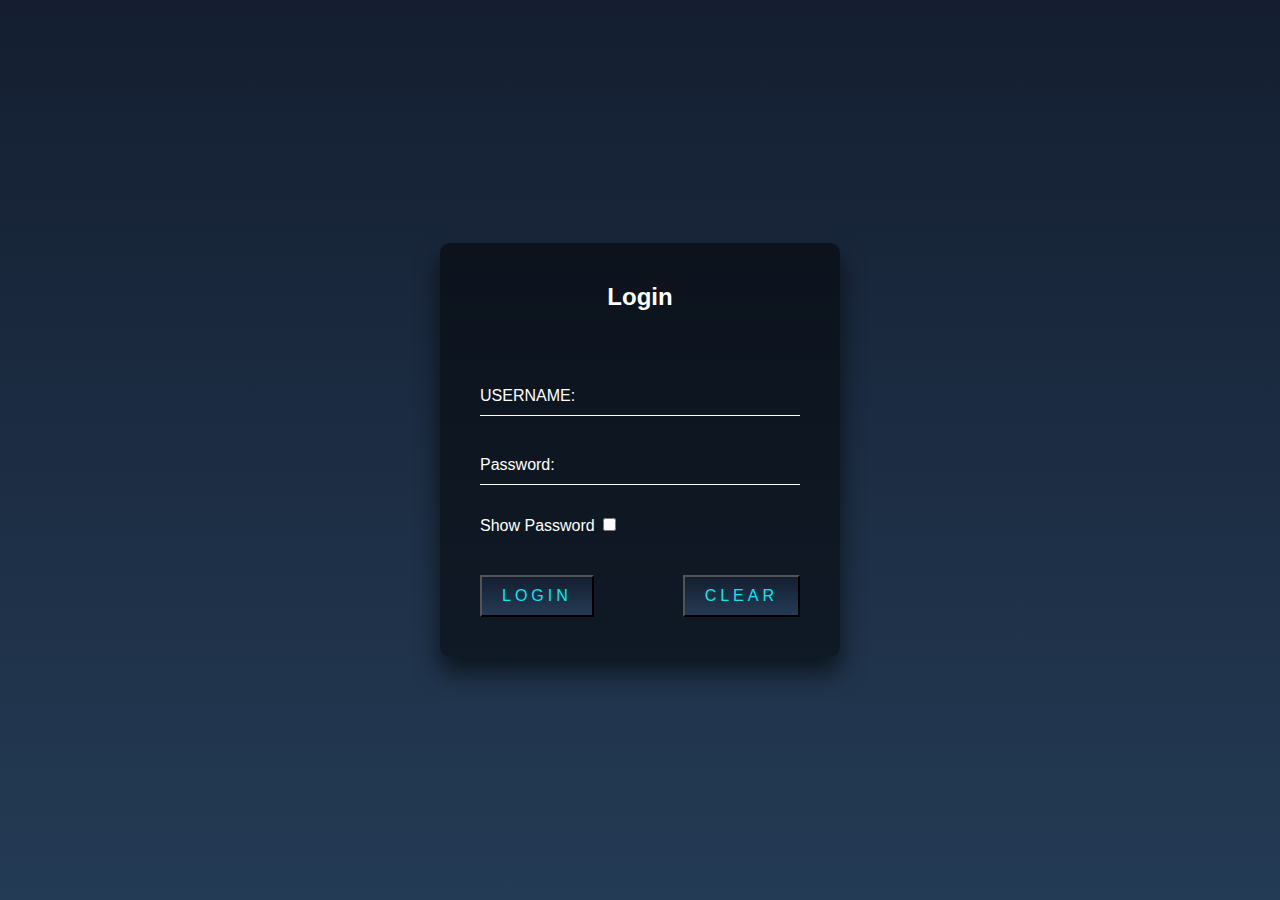
<file: index.html>
<!DOCTYPE html>
<html lang="en">
<head>
    <meta charset="UTF-8">
    <meta http-equiv="X-UA-Compatible" content="IE=edge">
    <meta name="viewport" content="width=device-width, initial-scale=1.0">
    <title>Login Page</title>
    <link rel="stylesheet" href="style.css">
</head>
<body>
    <div class="login-box">
        <h2>Login</h2><br>
        <form name="login">
            <div id="error-message"></div><br>
            <div class="user-box">
                <input type="text" name="username" id="username" required="">
                <label>USERNAME:</label>
            </div>
            <div class="user-box">
                <input type="password" name="password" id="password" required="">
                <label>Password:</label>
            </div>
            <div class="checkbox">
                <label class="checkboxlabel">Show Password</label> 
                <input type="checkbox" onclick="show()" class="smallbox">
            </div>
            <div class="buttons">
                <div class="button1">
                    <button type="submit" class="button" name="loginButton">Login</button>
                </div>
                <div class="button2">
                    <button type="reset" class="button" name="clearButton">Clear</button>
                </div>
            </div>
        </form>
    </div>

    <script>
        const form = document.forms.login;
        const username = form.username;
        const password = form.password;

        form.addEventListener('submit', function(event){
            event.preventDefault();

            if(username.value == 'florante' && password.value == 'mcsflorante'){
                window.location.assign("florante.html")
            }
            else if (username.value == 'gilbert' && password.value == 'mcsgilbert'){
                window.location.assign("gilbert.html")
            }
            else if(username.value == 'nheil' && password.value == 'mcsnheil'){
                window.location.assign("nheil.html")
            }
            else{
                document.getElementById('error-message').innerText = 'Username and Password did not match'
                document.getElementById('error-message').style.color = 'red'
            }
        })

        form.addEventListener('reset', function(event){
            event.preventDefault();
            document.getElementById('error-message').innerText = '';
            document.getElementById('username').value = '';
            document.getElementById('password').value = '';
        })

        function show(){
            var input = document.getElementById('password');
            if(input.type === 'password'){
                input.type = 'text'}
            else{
                input.type = 'password'
            }
        }

    </script>
</body>
</html>
</file>
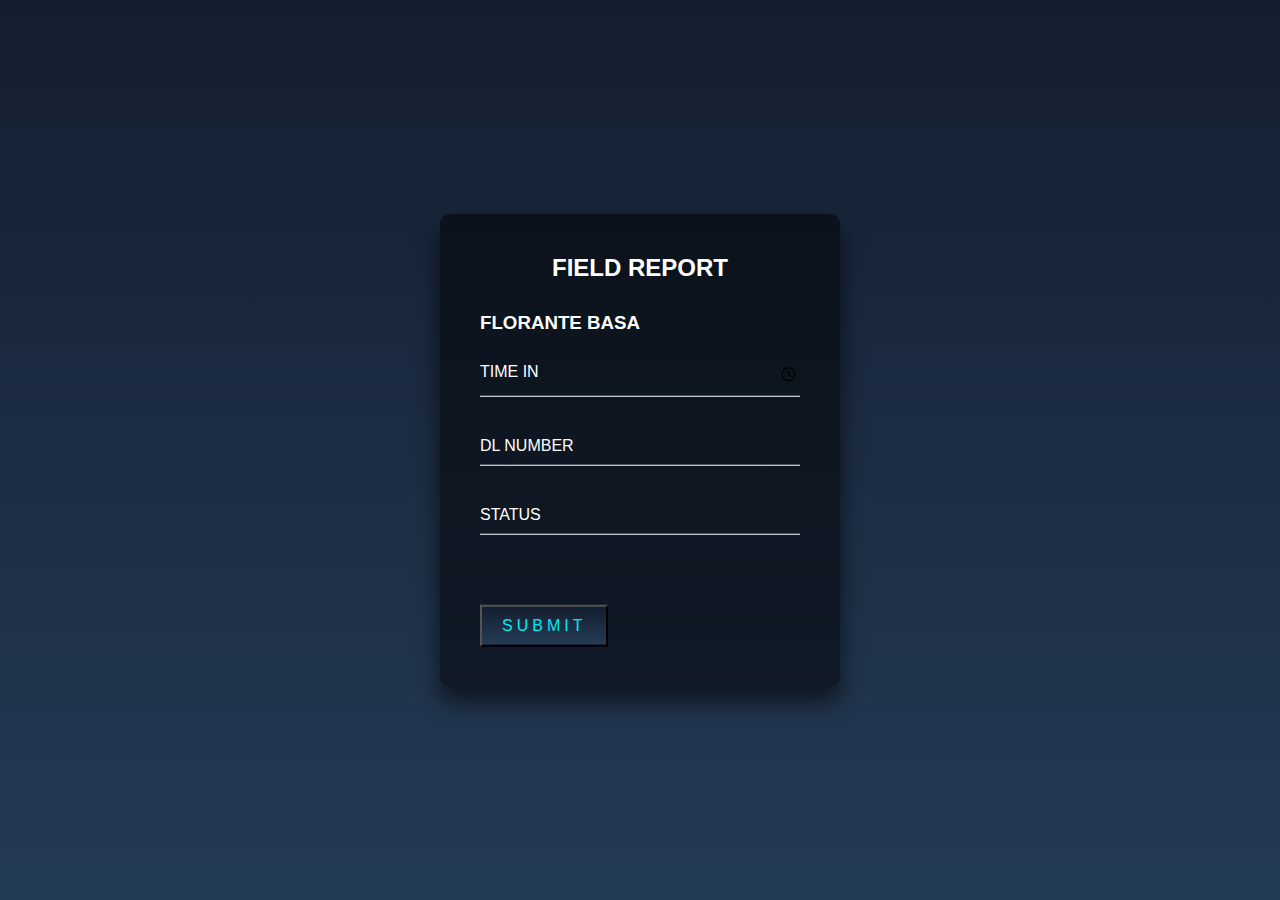
<file: florante.html>
<!DOCTYPE html>
<html lang="en">
<head>
  <meta charset="UTF-8">
  <meta http-equiv="X-UA-Compatible" content="IE=edge">
  <meta name="viewport" content="width=device-width, initial-scale=1.0">
  <title>FIELD REPORT</title>
  <link rel="stylesheet" href="style.css">
</head>
<body>
  <div class="login-box">
    <h2>FIELD REPORT</h2>
    <h3>FLORANTE BASA</h3>
    <form action="https://script.google.com/macros/s/AKfycbyAj-kDzqFk_onUkyYdOAf3JpIUCwJi3w0OCaUCXMWxPg7-UPKHTuTBFZph5yVUtcBn/exec" method="post">
      <div class="user-box">
        <input type="time" name="timein" required="" class="timein">
        <label>TIME IN</label>
      </div>
      <div class="user-box">
        <input type="text" name="dlnumber" required="">
        <label>DL NUMBER</label>
      </div>
      <div class="user-box">
        <input type="text" name="status" required="">
        <label>STATUS</label>
      </div>
      <div class="messenger">
        <input type="text" name="messenger" required="" value="FLORANTE BASA">
        <label>MESSENGER</label>
      </div>
      <div>
        <input type="submit" class="button">
      </div>
    </form>
  </div>
</body>
</html>
</file>
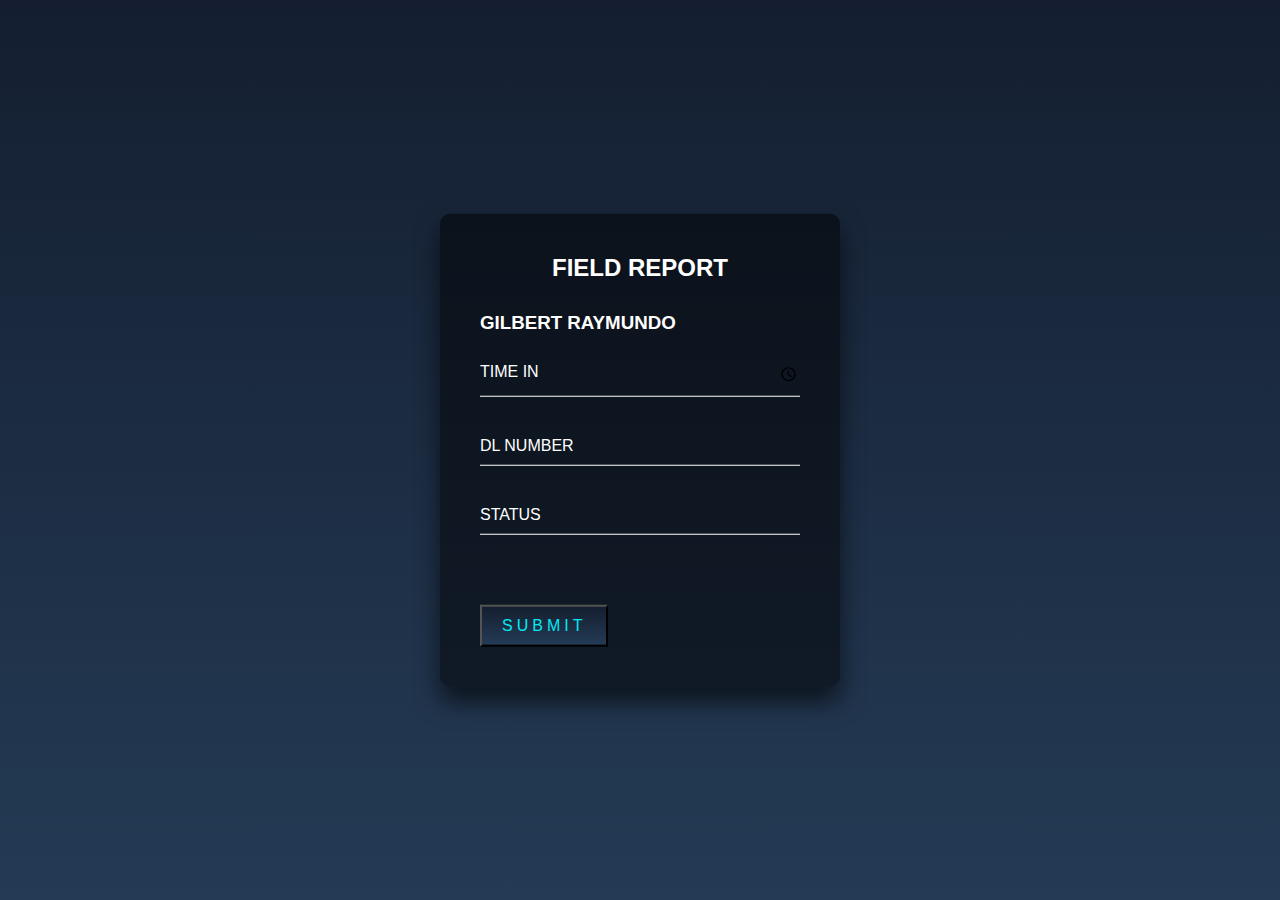
<file: gilbert.html>
<!DOCTYPE html>
<html lang="en">
<head>
  <meta charset="UTF-8">
  <meta http-equiv="X-UA-Compatible" content="IE=edge">
  <meta name="viewport" content="width=device-width, initial-scale=1.0">
  <title>FIELD REPORT</title>
  <link rel="stylesheet" href="style.css">
</head>
<body>
  <div class="login-box">
    <h2>FIELD REPORT</h2>
    <h3>GILBERT RAYMUNDO</h3>
    <form action="https://script.google.com/macros/s/AKfycbyAj-kDzqFk_onUkyYdOAf3JpIUCwJi3w0OCaUCXMWxPg7-UPKHTuTBFZph5yVUtcBn/exec" method="post">
      <div class="user-box">
        <input type="time" name="timein" required="" class="timein">
        <label>TIME IN</label>
      </div>
      <div class="user-box">
        <input type="text" name="dlnumber" required="">
        <label>DL NUMBER</label>
      </div>
      <div class="user-box">
        <input type="text" name="status" required="">
        <label>STATUS</label>
      </div>
      <div class="messenger">
        <input type="text" name="messenger" required="" value="GILBERT RAYMUNDO">
        <label>MESSENGER</label>
      </div>
      <div>
        <input type="submit" class="button">
      </div>
    </form>
  </div>
</body>
</html>
</file>
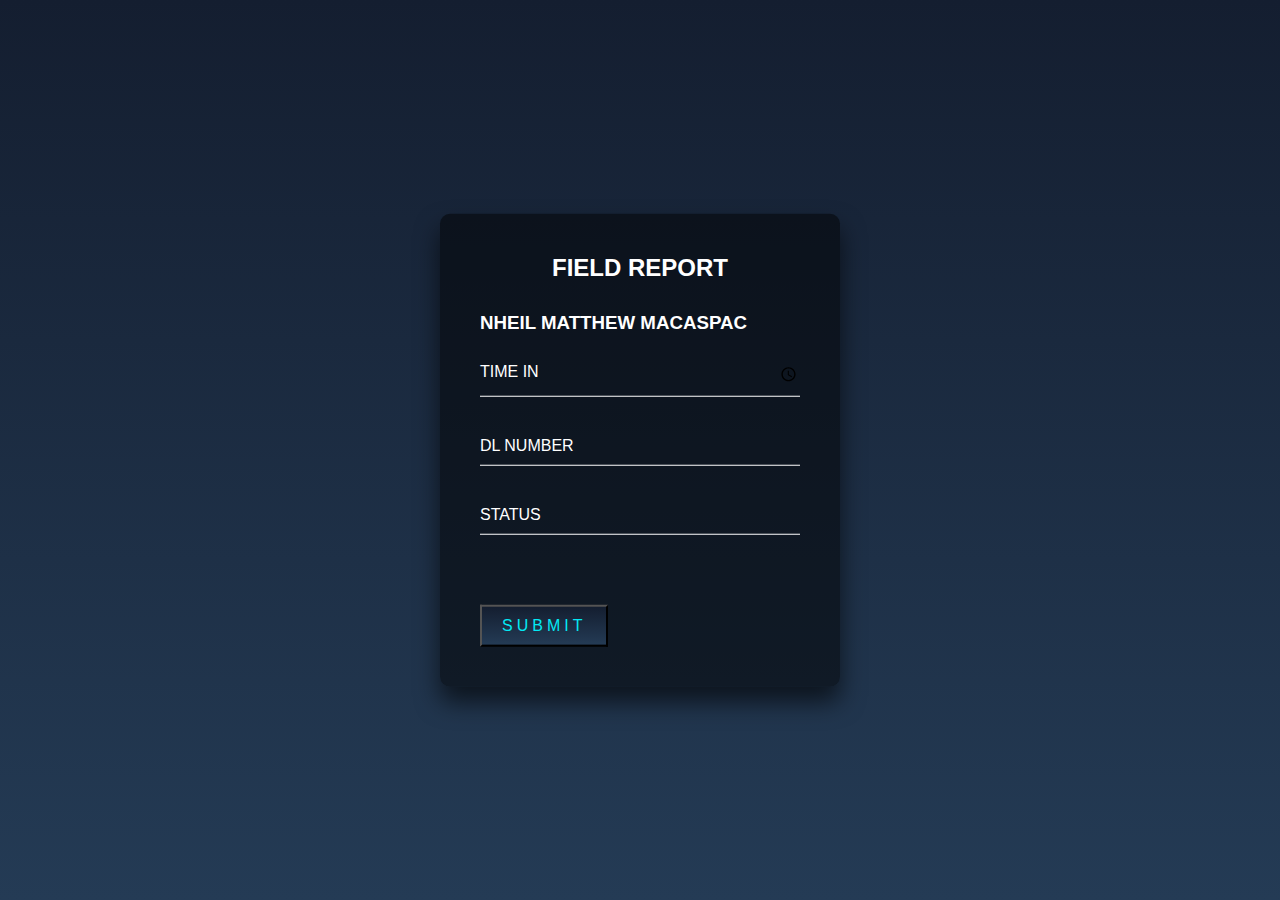
<file: nheil.html>
<!DOCTYPE html>
<html lang="en">
<head>
  <meta charset="UTF-8">
  <meta http-equiv="X-UA-Compatible" content="IE=edge">
  <meta name="viewport" content="width=device-width, initial-scale=1.0">
  <title>FIELD REPORT</title>
  <link rel="stylesheet" href="style.css">
</head>
<body>
  <div class="login-box">
    <h2>FIELD REPORT</h2>
    <h3>NHEIL MATTHEW MACASPAC</h3>
    <form action="https://script.google.com/macros/s/AKfycbyAj-kDzqFk_onUkyYdOAf3JpIUCwJi3w0OCaUCXMWxPg7-UPKHTuTBFZph5yVUtcBn/exec" method="post">
      <div class="user-box">
        <input type="time" name="timein" required="" class="timein">
        <label>TIME IN</label>
      </div>
      <div class="user-box">
        <input type="text" name="dlnumber" required="">
        <label>DL NUMBER</label>
      </div>
      <div class="user-box">
        <input type="text" name="status" required="">
        <label>STATUS</label>
      </div>
      <div class="messenger">
        <input type="text" name="messenger" required="" value="NHEIL MATTHEW MACASPAC">
        <label>MESSENGER</label>
      </div>
      <div>
        <input type="submit" class="button">
      </div>
    </form>
  </div>
</body>
</html>
</file>
<file: style.css>
html {
    height: 100%;
  }
  body {
    margin:0;
    padding:0;
    font-family: sans-serif;
    background: linear-gradient(#141e30, #243b55);
  }
  
  .login-box {
    position: absolute;
    top: 50%;
    left: 50%;
    width: 400px;
    padding: 40px;
    transform: translate(-50%, -50%);
    background: rgba(0,0,0,.5);
    box-sizing: border-box;
    box-shadow: 0 15px 25px rgba(0,0,0,.6);
    border-radius: 10px;
  }
  
  .button{
    background: linear-gradient(#141e30, #243b55);
  }
  
  .buttons{
    display: flex;
    justify-content: space-between;
  }

  #checkbox{
    display: grid;
    grid-template-columns: 50px 50px;
    justify-content: space-between;
  }

  #column1{
    display: block;
    grid-column: 1/2;
  }

  #column2{
    display: flex;
    grid-column: 2/3;
    align-items: center;
  }

  .checkboxlabel, h3{
    color: white;
  }

  .messenger{
    display: none;
  }

  .timein{
    text-indent: 200px;
  }

  .login-box h2 {
    margin: 0 0 30px;
    padding: 0;
    color: #fff;
    text-align: center;
  }
  
  .login-box .user-box {
    position: relative;
  }
  
  .login-box .user-box input {
    width: 100%;
    padding: 10px 0;
    font-size: 16px;
    color: #fff;
    margin-bottom: 30px;
    border: none;
    border-bottom: 1px solid #fff;
    outline: none;
    background: transparent;
  }
  .login-box .user-box label {
    position: absolute;
    top:0;
    left: 0;
    padding: 10px 0;
    font-size: 16px;
    color: #fff;
    pointer-events: none;
    transition: .5s;
  }
  
  .login-box .user-box input:focus ~ label,
  .login-box .user-box input:valid ~ label {
    top: -20px;
    left: 0;
    color: #03e9f4;
    font-size: 12px;
  }
  
  .button {
    position: relative;
    display: inline-block;
    padding: 10px 20px;
    color: #03e9f4;
    font-size: 16px;
    text-decoration: none;
    text-transform: uppercase;
    overflow: hidden;
    transition: .5s;
    margin-top: 40px;
    letter-spacing: 4px
  }
  
  .button:hover {
    background: #03e9f4;
    color: #fff;
    border-radius: 5px;
    box-shadow: 0 0 5px #03e9f4,
                0 0 25px #03e9f4,
                0 0 50px #03e9f4,
                0 0 100px #03e9f4;
  }
  
  .login-box .span{
    position: absolute;
    display: block;
  }
  
  .span1{
    top: 0;
    left: -100%;
    width: 100%;
    height: 2px;
    background: linear-gradient(90deg, transparent, #03e9f4);
    animation: btn-anim1 1s linear infinite;
  }
  
  @keyframes btn-anim1 {
    0% {
      left: -100%;
    }
    50%,100% {
      left: 100%;
    }
  }
  
  .span2{
    top: -100%;
    right: 0;
    width: 2px;
    height: 100%;
    background: linear-gradient(180deg, transparent, #03e9f4);
    animation: btn-anim2 1s linear infinite;
    animation-delay: .25s
  }
  
  @keyframes btn-anim2 {
    0% {
      top: -100%;
    }
    50%,100% {
      top: 100%;
    }
  }
  
  .span3{
    bottom: 0;
    right: -100%;
    width: 100%;
    height: 2px;
    background: linear-gradient(270deg, transparent, #03e9f4);
    animation: btn-anim3 1s linear infinite;
    animation-delay: .5s
  }
  
  @keyframes btn-anim3 {
    0% {
      right: -100%;
    }
    50%,100% {
      right: 100%;
    }
  }
  
  .span4{
    bottom: -100%;
    left: 0;
    width: 2px;
    height: 100%;
    background: linear-gradient(360deg, transparent, #03e9f4);
    animation: btn-anim4 1s linear infinite;
    animation-delay: .75s
  }
  
  @keyframes btn-anim4 {
    0% {
      bottom: -100%;
    }
    50%,100% {
      bottom: 100%;
    }
  }
</file>
